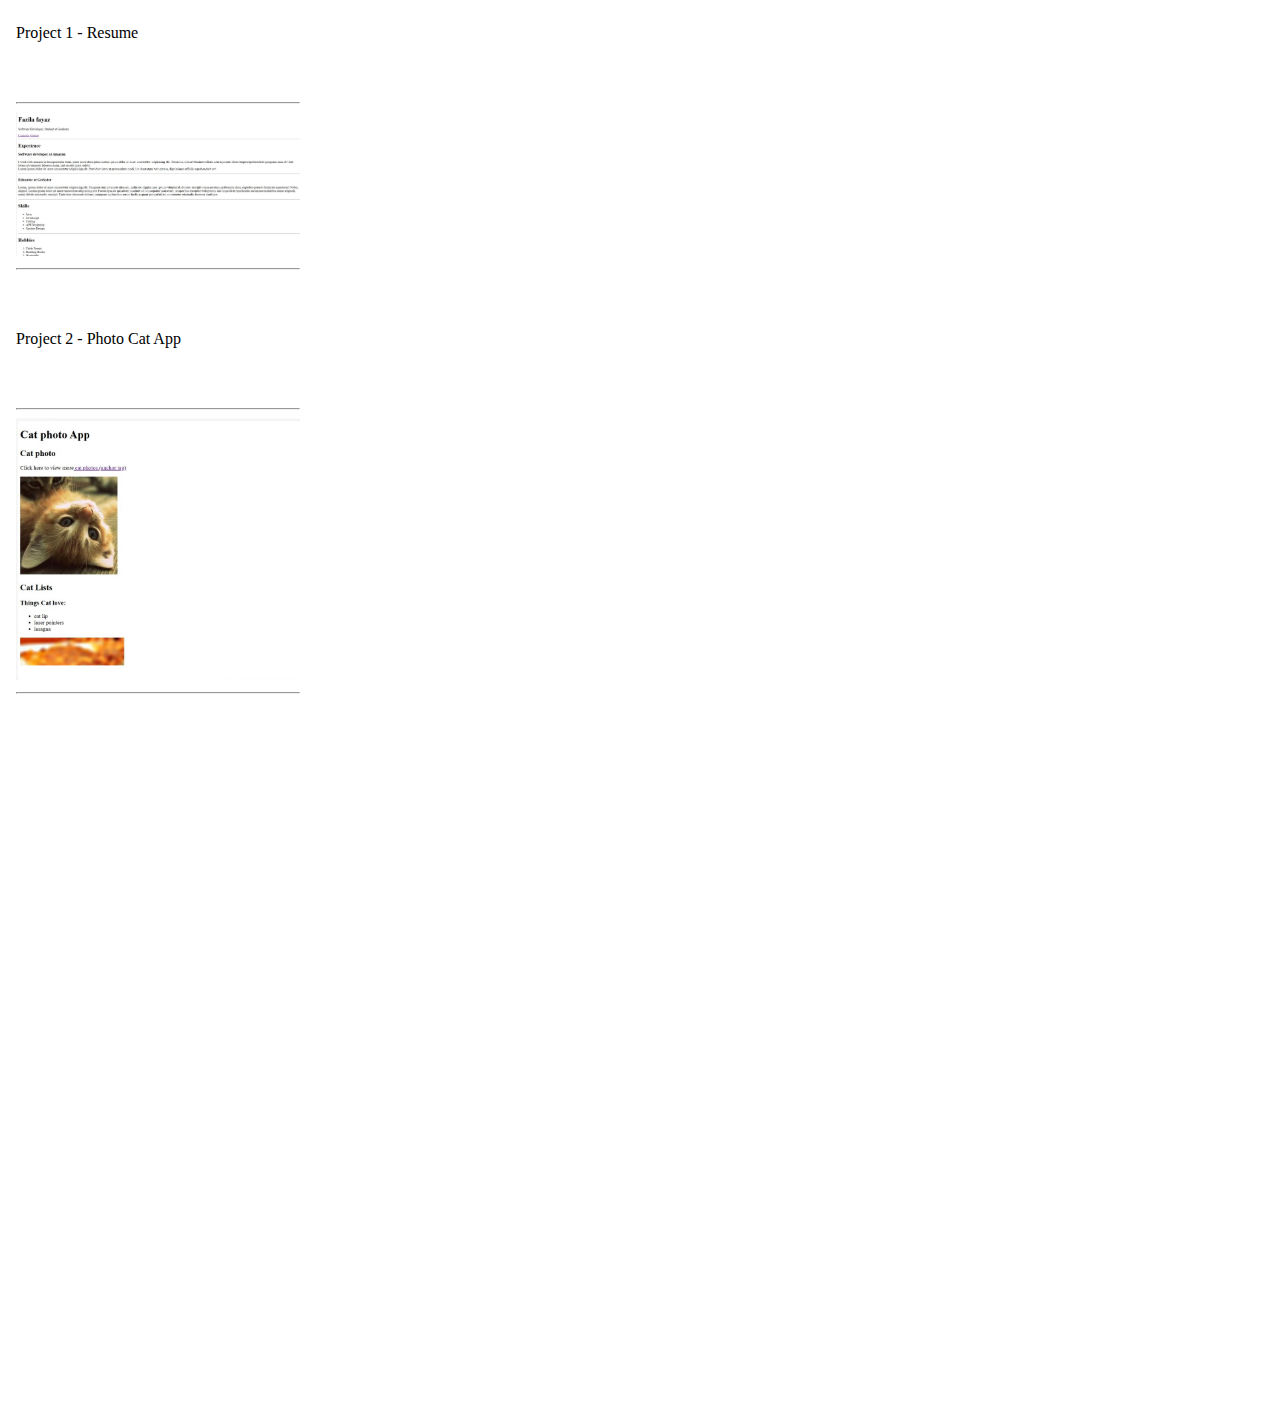
<file: index.html>
<!DOCTYPE html>
<html lang="en">
<head>
    <meta charset="UTF-8">
    <meta name="viewport" content="width=device-width, initial-scale=1.0">
    <title>weekTest2(Html)</title>
</head>
<body>
    <div>
        <iframe src="iframe1.html" frameborder="0" width = "300px" height="700px" target = "rightpanel"></iframe>
        <iframe  frameborder="0" width = "1150px" height="700px" name = rightpanel></iframe>
        
    </div>
</body>
</html>
</file>
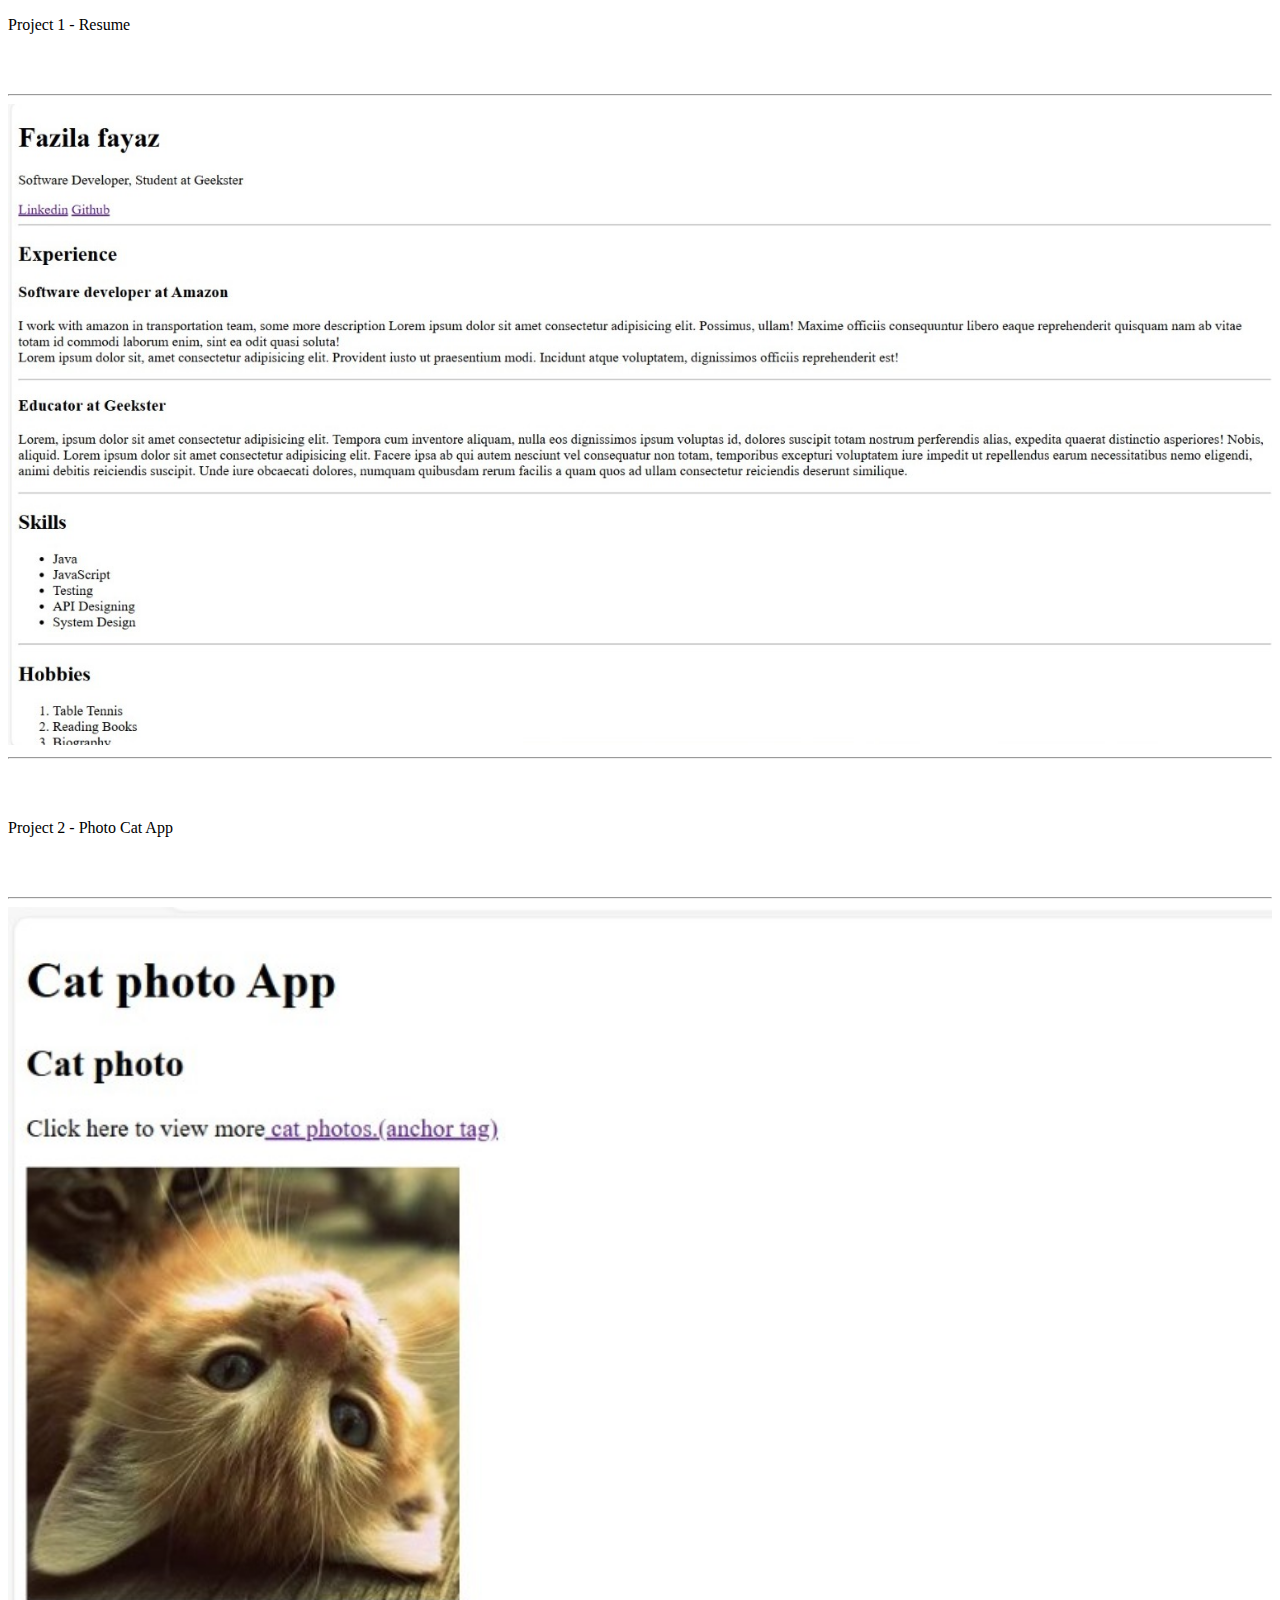
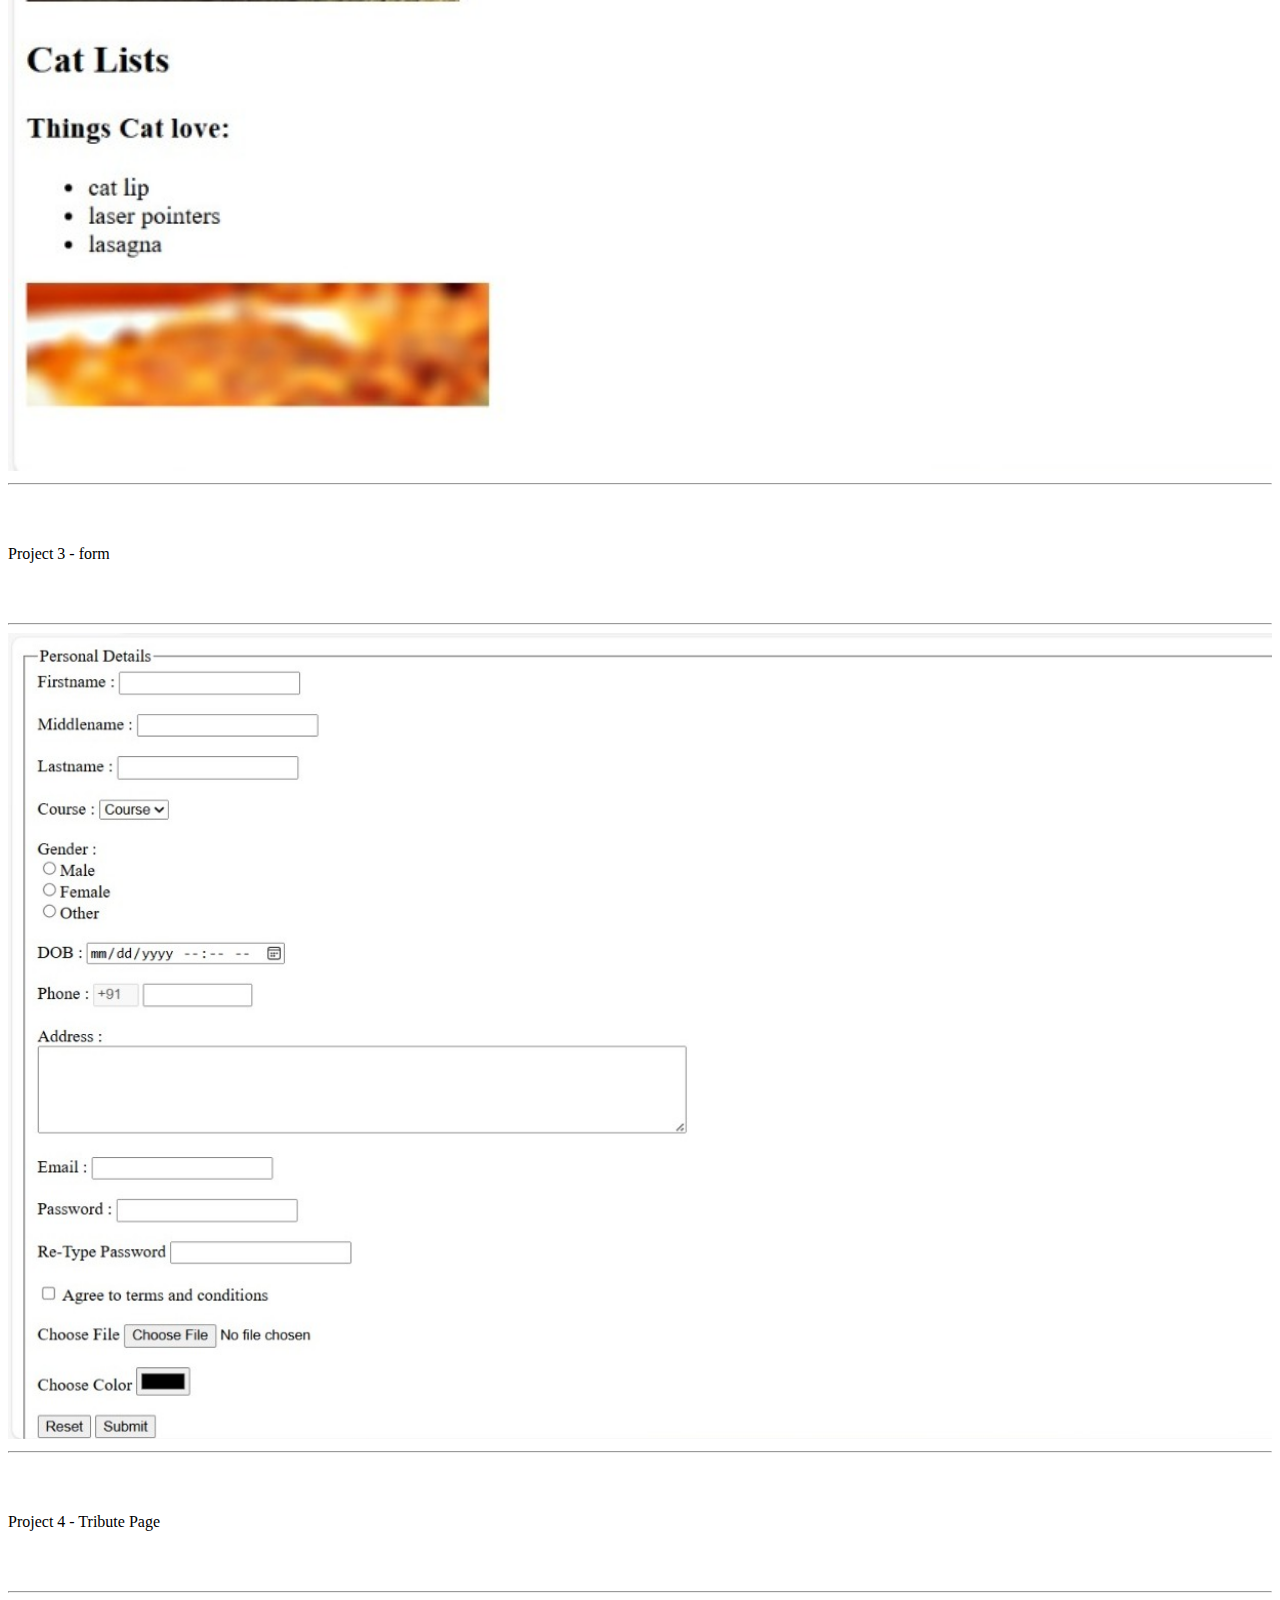
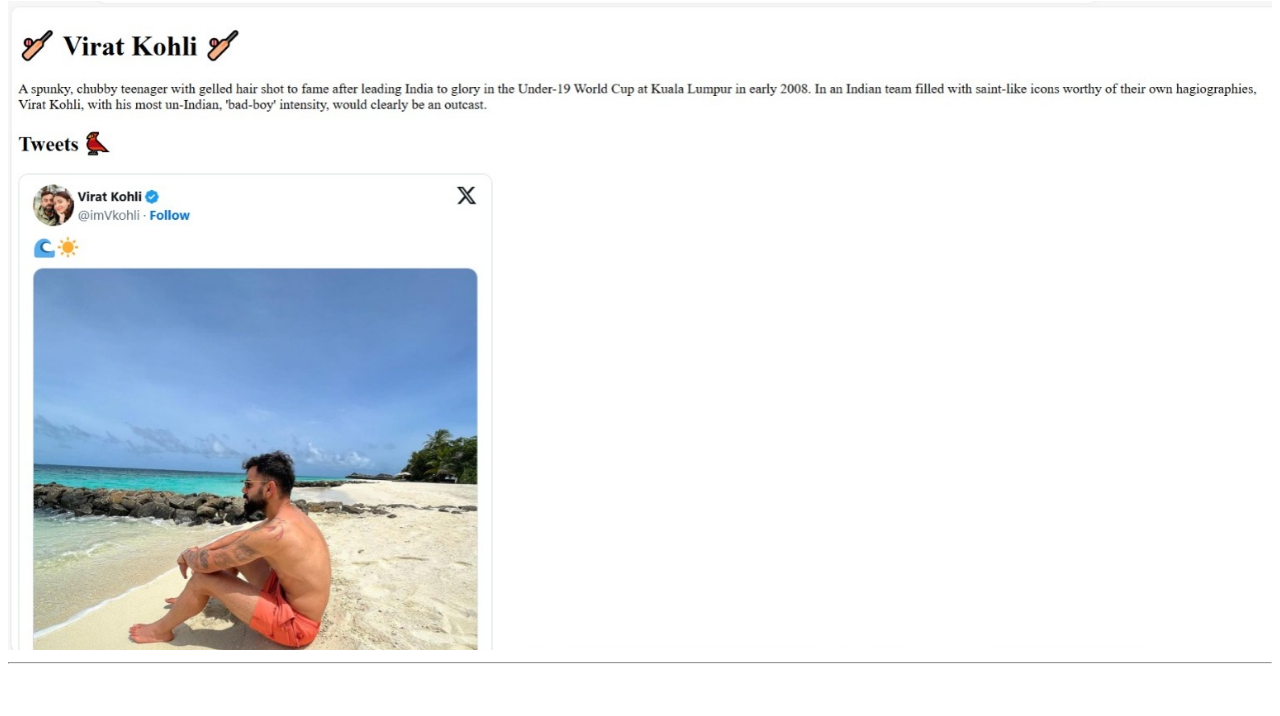
<file: iframe1.html>
<!DOCTYPE html>
<html lang="en">
<head>
    <meta charset="UTF-8">
    <meta name="viewport" content="width=device-width, initial-scale=1.0">
    <title>iframe1</title>
</head>
<body>
   <p>Project 1 - Resume</p>
   <br>
   <br>
   <hr>
   <div>
        <a href="https://fazila8790.github.io/Cat-Photo-App/classWork1/index.html" target="rightpanel">
            <img src="resume.jpeg" alt="resume" width = "100%" >
        </a>
   </div>
   <hr>
   <br>
   <br>
   <p>Project 2 - Photo Cat App</p>
   <br>
   <br>
   <hr>
   <div>
        <a href="https://fazila8790.github.io/Cat-Photo-App/classWork2/index.html?authuser=0" target="rightpanel">
            <img src="cat_photo.jpeg" alt="cat photo" width = "100%" >
        </a>
   </div>
   <hr>
   <br>
   <br>
   <p>Project 3 - form</p>
   <br>
   <br>
   <hr>
   <div>
        <a href="https://fazila8790.github.io/Cat-Photo-App/classwork3/index.html" target="rightpanel">
            <img src="form_personal.jpeg" alt="form photo" width = "100%" >
        </a>
   </div>
   <hr>
   <br>
   <br>
   <p>Project 4 - Tribute Page</p>
   <br>
   <br>
   <hr>
   <div>
        <a href="https://priyanshu-240499.github.io/Assignments-CSS/html_Day04_Tributepage/tributePage.html" target="rightpanel">
            <img src="tribute page.jpeg" alt=" photo" width = "100%" >
        </a>
   </div>
   <hr>
   <br>
   <br>

</body>
</html>
</file>
